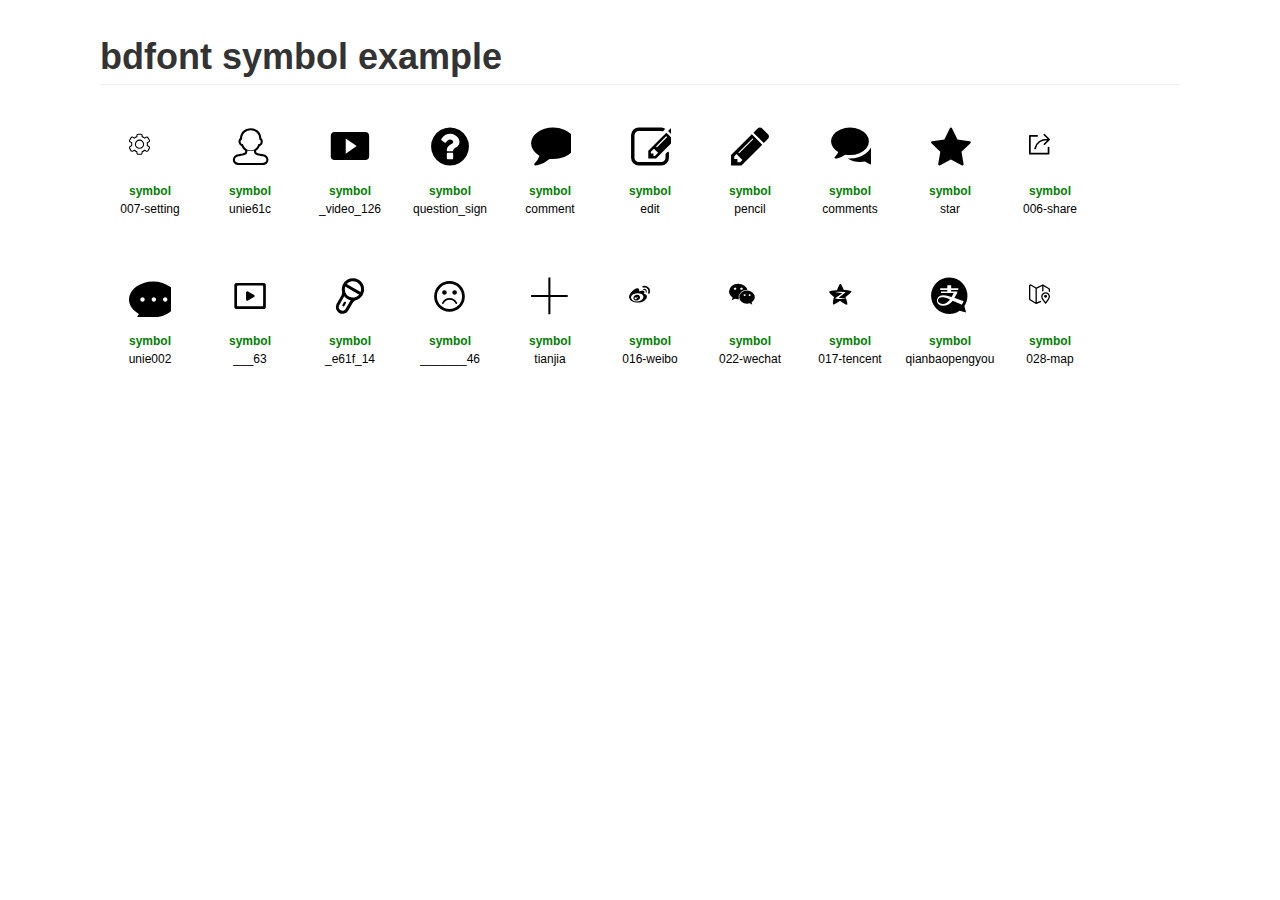
<file: bdfont/example-symbol.html>
<!DOCTYPE html>
<html lang="en">
<head>
    <meta charset="UTF-8">
    <title>symbol example</title>
    <link rel="stylesheet" href="./page.css">
    <style>
        .iconfont-list .icon {
            width: 42px;
            height: 42px;
            transform: scale(1);
            -webkit-transition: transform .25s ease-out 0s;
            transition: transform .25s ease-out 0s;
        }
        .iconfont-list .icon:hover {
            transform: scale(1.5);
        }
    </style>
</head>
<body>

<svg style="position: absolute; width: 0; height: 0;" width="0" height="0" version="1.1" xmlns="http://www.w3.org/2000/svg" xmlns:xlink="http://www.w3.org/1999/xlink"><defs><symbol id="007-setting" viewBox="0 -212 1024 1024"><path d="M288 512 q19 0 32 -13 q13 -13 13 -32 l0 -19 q26 -11 49 -29 l30 18 q11 6 23 6 q12 0 23 -6 q10 -6 16 -17 l32 -56 q9 -17 5 -35 q-5 -17 -21 -27 l-31 -18 q2 -29 0 -56 l31 -18 q16 -10 21 -28 q4 -17 -5 -34 l-32 -56 q-6 -11 -16 -17 q-11 -6 -23 -6 q-12 0 -23 6 l-30 18 q-23 -18 -49 -29 l0 -19 q0 -19 -13 -32 q-13 -13 -32 -13 l-64 0 q-19 0 -32 13 q-13 13 -13 32 l0 19 q-26 11 -49 29 l-30 -18 q-11 -6 -23 -6 q-12 0 -22 6 q-11 6 -17 17 l-32 56 q-9 17 -4 34 q4 18 20 28 l31 18 q-1 26 0 56 l-31 18 q-16 10 -20 27 q-5 18 4 35 l32 56 q6 11 17 17 q10 6 22 6 q12 0 23 -6 l30 -18 q23 18 49 29 l0 19 q0 19 13 32 q13 13 32 13 l64 0 l0 0 ZM131 391 q-3 0 -6 1 l-38 22 q-7 4 -14 2 q-8 -2 -12 -9 l-33 -56 q-4 -7 -2 -15 q2 -7 9 -12 l38 -21 q7 -5 6 -12 q-2 -39 0 -70 q1 -7 -6 -12 l-38 -21 q-7 -5 -9 -13 q-2 -7 2 -14 l33 -56 q4 -7 12 -9 q7 -2 14 2 l38 22 q8 4 15 -2 q26 -22 56 -33 q8 -3 9 -12 l0 -28 q0 -8 6 -14 q5 -5 13 -5 l64 0 q8 0 14 5 q5 6 5 14 l0 28 q1 9 9 12 q30 11 56 33 q7 6 15 2 l38 -22 q7 -4 15 -2 q7 2 11 9 l33 56 q4 7 2 14 q-2 8 -9 13 l-38 21 q-7 5 -6 13 q1 15 1 33 q0 18 -1 36 q-1 7 6 12 l38 21 q7 5 9 12 q2 8 -2 15 l-33 56 q-4 7 -11 9 q-8 2 -15 -2 l-38 -22 q-8 -4 -15 2 q-26 22 -56 33 q-8 3 -9 12 l0 28 q0 8 -5 13 q-6 6 -14 6 l-64 0 q-8 0 -13 -6 q-6 -5 -6 -13 l0 -28 q-1 -9 -9 -12 q-30 -11 -56 -33 q-4 -3 -9 -3 l0 0 ZM256 369 q48 -1 80 -33 q32 -32 33 -80 q-1 -48 -33 -80 q-32 -32 -80 -33 q-48 1 -80 33 q-32 32 -33 80 q1 48 33 80 q32 32 80 33 l0 0 ZM256 169 q37 1 62 25 q24 25 24 62 q0 37 -24 61 q-25 25 -62 25 q-37 0 -61 -25 q-25 -24 -25 -61 q0 -37 25 -62 q24 -24 61 -25 l0 0 Z"></path></symbol><symbol id="unie61c" viewBox="0 -212 1024 1024"><path d="M922 543 q40 38 40 95 q0 61 -44 97 q-20 15 -45 23 q-12 3 -24 5 q-12 2 -25 2 l-592 0 q-13 0 -25 -2 q-13 -2 -24 -5 q-6 -2 -12 -5 q-6 -2 -12 -5 q-6 -3 -11 -7 l-10 -6 q-45 -36 -45 -96 q0 -58 41 -96 q34 -33 89 -42 q3 -1 7 -2 l6 0 l8 -2 q59 -10 89 -17 q16 -4 29 -9 q12 -4 17 -6 q4 -2 6 -4 q7 -11 12 -41 l-3 -3 q-59 -41 -93 -117 q-7 -2 -13 -5 q-7 -5 -14 -11 q-7 -5 -13 -12 q-22 -26 -27 -62 q-2 -10 -2 -19 q0 -34 16 -59 q4 -6 9 -12 q4 -5 10 -9 q1 -19 5 -37 q3 -18 8 -34 q5 -16 12 -31 q23 -51 67 -85 q29 -23 64 -36 q35 -13 59 -17 q23 -3 46 -3 q98 0 169 56 l10 8 l10 10 q5 5 9 10 l10 10 l8 10 q3 6 7 12 q4 6 7 12 q3 6 6 13 q21 45 25 102 q11 9 18 21 q16 25 16 58 l0 10 q0 5 -1 10 q-3 18 -10 33 q-7 16 -17 29 q-6 7 -13 12 q-7 6 -14 11 q-7 3 -14 5 q-33 76 -92 117 q-1 1 -2 1 l-2 2 l2 12 l3 10 q1 4 3 8 q1 4 2 6 q1 3 2 5 q13 9 53 19 q29 7 88 17 q15 2 22 4 q55 9 89 42 l0 0 ZM629 378 q1 -1 2 -1 l1 -1 q26 -19 47 -47 q21 -28 34 -64 l5 -11 l12 -1 q7 0 13 -3 q3 -2 7 -5 q3 -2 6 -6 l6 -8 q2 -4 4 -9 q2 -4 4 -9 q1 -5 1 -10 q1 -3 1 -6 l0 -6 q0 -19 -8 -32 q-5 -9 -14 -12 l-11 -5 l-1 -12 q-1 -57 -20 -100 q-19 -39 -53 -66 q-33 -26 -69 -36 q-37 -9 -68 -9 q-80 0 -137 45 q-34 27 -53 66 q-20 43 -21 100 l0 12 l-11 5 q-4 1 -8 4 q-4 4 -6 8 q-8 13 -9 32 q0 5 1 12 q4 21 16 36 q6 7 13 11 l6 2 q3 1 7 1 l12 1 l4 11 q28 73 81 111 l4 2 l1 1 q1 1 2 1 l1 1 q2 1 3 1 q0 1 1 1 l3 2 l2 0 q0 1 1 1 q0 1 1 1 q1 1 3 1 q2 1 3 2 q3 1 4 2 q34 15 76 15 q19 0 38 -4 q19 -3 37 -11 l4 -2 q1 0 3 -1 q1 0 1 -1 q1 0 3 -1 q1 0 1 -1 q1 0 2 -1 l1 -1 q1 0 2 -1 l2 0 l3 -3 q1 0 3 -1 l1 -1 l0 0 ZM911 639 q0 -24 -11 -43 q-11 -18 -30 -29 q-20 -11 -46 -16 q-6 -1 -21 -4 q-16 -2 -27 -4 q-12 -2 -29 -6 q-17 -3 -30 -6 q-13 -3 -28 -8 q-15 -4 -26 -9 q-11 -4 -20 -10 q-9 -5 -13 -11 q-18 -25 -25 -85 q-35 14 -77 14 q-42 0 -77 -14 q-2 11 -3 22 q-2 11 -5 23 q-3 12 -7 22 q-5 10 -10 18 q-4 5 -11 10 q-8 5 -18 9 q-10 5 -21 9 q-11 4 -24 7 q-14 3 -26 6 q-12 3 -27 5 l-25 5 q-10 2 -23 4 q-13 2 -19 3 q-40 7 -64 29 q-24 23 -24 58 q0 36 25 55 q25 20 63 20 l592 0 q38 0 63 -20 q24 -19 24 -54 l0 0 Z"></path></symbol><symbol id="_video_126" viewBox="0 -212 1024 1024"><path d="M890 -39 q38 1 63 25 q25 25 26 63 l0 504 q-1 37 -26 62 q-25 25 -63 26 l-758 0 q-38 -1 -63 -26 q-25 -24 -26 -62 l0 -504 q1 -38 26 -63 q25 -24 63 -25 l758 0 l0 0 ZM408 486 l266 -184 l-266 -184 l0 368 l0 0 Z"></path></symbol><symbol id="question_sign" viewBox="0 -212 1024 1024"><path d="M589 601 q0 8 -5 14 q-6 5 -14 5 l-116 0 q-8 0 -14 -5 q-5 -6 -5 -14 l0 -116 q0 -8 5 -14 q6 -5 14 -5 l116 0 q8 0 14 5 q5 6 5 14 l0 116 l0 0 ZM743 196 q0 27 -7 49 q-8 22 -17 36 q-10 15 -27 29 q-18 15 -28 21 q-10 7 -29 18 q-20 11 -33 29 q-13 19 -13 30 q0 9 -5 14 q-6 5 -14 5 l-116 0 q-8 0 -14 -5 q-5 -5 -5 -14 l0 -21 q0 -41 32 -76 q31 -35 69 -52 q29 -13 41 -27 q12 -14 12 -37 q0 -20 -22 -35 q-23 -16 -52 -16 q-31 0 -52 15 q-20 14 -51 55 q-6 7 -15 7 q-8 0 -12 -3 l-79 -61 q-14 -10 -5 -25 q77 -128 223 -128 q52 0 102 25 q50 24 84 69 q33 46 33 98 l0 0 ZM912 80 q-62 -106 -168 -168 q-106 -62 -232 -62 q-126 0 -232 62 q-106 62 -168 168 q-62 106 -62 232 q0 126 62 232 q62 106 168 168 q106 62 232 62 q126 0 232 -62 q106 -62 168 -168 q62 -106 62 -232 q0 -126 -62 -232 l0 0 Z"></path></symbol><symbol id="comment" viewBox="0 -212 1024 1024"><path d="M1055 41.88 q-73 -88 -196 -140 q-124 -51 -271 -51 q-109 0 -209 30 q-100 31 -172 82 q-72 52 -114 123 q-43 71 -43 150 q0 90 55 168 q54 79 148 132 q-7 25 -16 46 q-9 22 -16 36 q-7 13 -19 30 q-13 17 -19 24 q-6 7 -21 22 q-14 17 -18 22 q-1 1 -5 5 q-4 4 -4 5 q-1 1 -4 5 q-3 5 -2 6 q0 1 -1 6 q-2 5 0 7 q2 12 10 18 q8 7 18 6 q39 -5 69 -13 q157 -41 276 -146 q45 5 87 5 q147 0 271 -52 q123 -51 196 -140 q72 -88 72 -192 q0 -105 -72 -194 l0 0 Z"></path></symbol><symbol id="edit" viewBox="0 -212 1024 1024"><path d="M633 543 l-37 0 l0 -63 l-63 0 l0 -37 l76 -76 l100 100 l-76 76 l0 0 ZM921 92 l-230 230 q-11 11 -21 0 q-11 -10 0 -21 l230 -230 q11 -11 22 -1 q10 11 -1 22 l0 0 ZM974 460 q0 -13 -13 -19 q-13 -5 -23 5 l-42 42 q-6 6 -6 14 l0 83 q0 43 -31 74 q-31 31 -74 31 l-546 0 q-43 0 -74 -31 q-31 -31 -31 -74 l0 -546 q0 -43 31 -74 q31 -31 74 -31 l546 0 q14 0 30 4 q11 4 21 -5 l32 -32 q8 -8 6 -20 q-2 -10 -12 -15 q-36 -16 -77 -16 l-546 0 q-78 0 -133 55 q-56 56 -56 134 l0 546 q0 78 56 133 q55 56 133 56 l546 0 q78 0 134 -56 q55 -55 55 -133 l0 -125 l0 0 ZM911 -24 l-441 441 l0 189 l189 0 l441 -441 l-189 -189 l0 0 ZM1202 63 q19 -19 19 -45 q0 -26 -19 -45 l-99 -99 q-19 -19 -45 -19 q-26 0 -45 19 l-60 60 l189 189 l60 -60 l0 0 Z"></path></symbol><symbol id="pencil" viewBox="0 -212 1024 1024"><path d="M271 696 l-65 0 l0 -78 l-78 0 l0 -65 l56 -56 l143 143 l-56 56 l0 0 ZM590 130 q0 6 -4 10 l-330 331 q-5 4 -11 4 q-13 0 -13 -13 q0 -6 4 -11 l331 -330 q4 -4 10 -4 q13 0 13 13 l0 0 ZM557 13 l-507 507 l0 254 l254 0 l507 -507 l-254 -254 l0 0 ZM974 71 q0 -31 -23 -55 l-143 -143 q-23 -23 -55 -23 q-33 0 -55 23 l-102 101 l254 254 l101 -102 q23 -22 23 -55 l0 0 Z"></path></symbol><symbol id="comments" viewBox="0 -212 1024 1024"><path d="M912 17.86 q-62 -78 -168 -123 q-107 -44 -232 -44 q-126 0 -232 44 q-107 45 -168 123 q-62 77 -62 168 q0 78 47 147 q46 69 127 116 q-6 16 -13 29 q-7 13 -16 25 q-10 13 -15 19 q-5 7 -17 20 q-12 12 -15 16 l-3 3 q-2 2 -3 3 q-1 1 -2 3 q-2 3 -3 4 q0 2 -1 4 q-1 2 -1 4 q-1 1 -1 3 q0 3 1 5 q1 9 7 14 q6 5 14 5 l2 0 q32 -5 56 -10 q101 -27 182 -84 q59 10 116 10 q125 0 232 -45 q106 -45 168 -122 q61 -77 61 -169 q0 -91 -61 -168 l0 0 ZM1225 353.86 q0 -80 -49 -151 q-49 -70 -134 -116 q15 49 15 99 q0 88 -44 167 q-44 79 -126 139 q-76 55 -173 85 q-97 29 -202 29 q-20 0 -58 -3 q132 87 309 87 q57 0 116 -10 q81 57 182 83 q24 6 57 11 q7 1 14 -5 q7 -5 9 -14 q0 -2 0 -5 l0 -4 l-1 -4 q-1 -2 -2 -3 l-2 -4 q-2 -2 -3 -3 q-1 -1 -3 -3 l-3 -3 q-3 -4 -15 -16 q-11 -13 -17 -20 q-5 -7 -14 -19 q-10 -12 -17 -25 q-7 -13 -13 -29 q81 -47 128 -116 q46 -68 46 -147 l0 0 Z"></path></symbol><symbol id="star" viewBox="0 -212 1024 1024"><path d="M1019 208 q0 -21 -33 -26 l-292 -43 l-131 -265 q-11 -24 -29 -24 q-17 0 -28 24 l-131 265 l-292 43 q-33 5 -33 26 q0 13 15 28 l211 206 l-50 292 q-1 8 -1 11 q0 12 7 21 q5 8 18 8 q10 0 23 -7 l261 -137 l262 137 q12 7 23 7 q12 0 18 -8 q6 -9 6 -21 q0 -7 -1 -11 l-50 -292 l212 -206 q15 -15 15 -28 l0 0 Z"></path></symbol><symbol id="006-share" viewBox="0 -212 1024 1024"><path d="M491 162 q9 0 15 -6 q6 -6 6 -15 q0 -8 -6 -14 l-116 -116 q-7 -7 -15 -7 q-8 0 -14 6 q-7 7 -7 15 q0 8 6 15 l117 116 q6 6 14 6 l0 0 ZM375 278 q8 0 15 -6 l116 -116 q6 -6 6 -15 q0 -8 -6 -14 q-6 -6 -14 -6 q-9 0 -15 6 l-117 116 q-6 6 -6 14 q0 9 7 15 q6 6 14 6 l0 0 ZM149 381 q8 0 14 -5 q5 -4 7 -11 q26 -109 104 -160 q78 -50 210 -43 q8 0 15 -6 q6 -5 7 -14 q0 -8 -6 -15 q-6 -6 -14 -6 q-295 -14 -357 234 q-2 9 3 16 q4 7 12 9 q3 1 5 1 l0 0 ZM198 75 q9 0 15 -6 q6 -5 6 -14 q0 -9 -6 -15 q-6 -6 -15 -6 l-177 0 q-9 0 -15 6 q-6 6 -6 15 q0 9 6 14 q6 6 15 6 l177 0 l0 0 ZM21 505 q9 -1 15 -7 q5 -5 6 -14 l0 -429 q-1 -9 -6 -15 q-6 -6 -15 -6 q-9 0 -15 6 q-6 6 -6 15 l0 429 q0 9 6 14 q6 6 15 7 l0 0 ZM477 508 q9 -1 15 -7 q6 -5 6 -14 q0 -9 -6 -15 q-6 -6 -15 -6 l-456 0 q-9 0 -15 6 q-6 6 -6 15 q0 9 6 14 q6 6 15 7 l456 0 l0 0 ZM477 505 q9 -1 15 -7 q6 -5 6 -14 l0 -147 q0 -8 -6 -14 q-6 -6 -15 -6 q-9 0 -15 6 q-6 6 -6 14 l0 147 q0 9 6 14 q6 6 15 7 l0 0 Z"></path></symbol><symbol id="unie002" viewBox="0 -212 1024 1024"><path d="M587 -53 q122 0 229 34 q106 35 186 94 q80 59 126 138 q46 80 46 171 q0 90 -46 169 q-46 80 -126 139 q-80 60 -186 94 q-107 35 -229 35 q-27 0 -54 -2 q-27 -2 -53 -6 q-1 1 -56 22 q-56 21 -122 46 q-67 26 -122 47 l-55 21 l18 -33 q18 -33 40 -73 q21 -39 40 -73 l18 -33 q-55 -30 -99 -69 q-45 -38 -76 -83 q-32 -45 -49 -96 q-17 -51 -17 -105 q0 -91 46 -171 q46 -79 126 -138 q80 -59 187 -94 q106 -34 228 -34 l0 0 ZM328 440 q23 0 39 -16 q16 -16 16 -38 q0 -23 -16 -39 q-16 -16 -39 -16 q-22 0 -38 16 q-16 16 -16 39 q0 22 16 38 q16 16 38 16 l0 0 ZM607 440 q22 0 38 -16 q16 -16 16 -38 q0 -23 -16 -39 q-16 -16 -38 -16 q-23 0 -39 16 q-16 16 -16 39 q0 22 16 38 q16 16 39 16 l0 0 ZM882 440 q23 0 39 -16 q16 -16 16 -38 q0 -23 -16 -39 q-16 -16 -39 -16 q-22 0 -38 16 q-16 16 -16 39 q0 22 16 38 q16 16 38 16 l0 0 Z"></path></symbol><symbol id="___63" viewBox="0 -212 1024 1024"><path d="M847 -19 q22 1 36 15 q14 14 15 36 l0 534 q-1 22 -15 36 q-14 14 -36 15 l-666 0 q-22 -1 -36 -15 q-14 -14 -15 -36 l0 -534 q1 -22 15 -36 q14 -14 36 -15 l666 0 l0 0 ZM832 525 l1 -453 q0 -11 -7 -19 q-8 -7 -19 -7 l-585 0 q-11 0 -18 7 q-8 8 -8 19 l-1 453 q0 11 8 18 q7 8 18 8 l585 0 q11 0 19 -8 q7 -7 7 -18 l0 0 ZM606 272 q8 3 13 10 q5 8 5 17 q-1 19 -15 27 l-147 86 q-7 5 -16 5 q-13 0 -22 -9 q-9 -9 -9 -22 l0 -170 q0 -13 9 -22 q9 -9 22 -9 q9 0 17 5 l72 41 l71 41 l0 0 Z"></path></symbol><symbol id="_e61f_14" viewBox="0 -212 1024 1024"><path d="M821 274.66 q55 -102 28 -207 q-28 -105 -127 -165 q-102 -55 -207 -27 q-106 28 -166 127 q-25 45 -33 92 q-8 48 1 95 l1 1 q5 25 1 51 q-5 26 -19 50 l-113 196 q-33 61 -16 124 q17 64 76 100 q59 32 121 17 q62 -15 99 -71 l109 -190 q14 -23 34 -40 q19 -17 42 -25 q53 -14 97 -46 q43 -32 72 -82 l0 0 ZM249 523.66 q-32 56 39 -68 q70 -123 83 -147 q31 39 76 65 q39 22 80 31 l-87 152 q-61 106 -34 58 q-20 33 -55 42 q-35 9 -69 -9 q-33 -20 -42 -55 q-9 -35 9 -69 l0 0 ZM484 311.66 q-64 -39 -88 -105 q-24 -66 -1 -136 l342 198 q-49 55 -118 67 q-69 12 -135 -24 l0 0 ZM684 -35.34 q64 39 88 105 q24 66 0 135 l-341 -197 q49 -55 118 -67 q69 -12 135 24 l0 0 ZM375 541.66 l36 -63 q6 -10 3 -21 q-3 -10 -13 -16 q-10 -6 -20 -3 q-11 3 -17 13 l-36 63 q-6 10 -3 20 q3 11 13 17 q10 6 21 3 q10 -3 16 -13 l0 0 Z"></path></symbol><symbol id="_______46" viewBox="0 -212 1024 1024"><path d="M499 -64 q160 4 266 110 q105 106 109 265 q-4 159 -110 265 q-106 106 -265 110 q-159 -4 -265 -110 q-106 -106 -110 -265 q4 -159 110 -265 q106 -106 265 -110 l0 0 ZM499 618 q131 -3 218 -90 q86 -86 89 -217 q-3 -131 -89 -218 q-87 -86 -218 -89 q-131 3 -217 89 q-87 87 -90 218 q3 131 90 217 q86 87 217 90 l0 0 ZM321 213 q1 -24 17 -40 q15 -15 39 -15 q23 0 39 15 q15 16 15 40 q0 24 -15 39 q-16 16 -39 16 q-24 0 -39 -16 q-16 -15 -17 -39 l0 0 ZM569 213 q1 -24 17 -40 q15 -15 39 -15 q24 0 40 15 q15 16 15 40 q0 24 -15 39 q-16 16 -40 16 q-24 0 -39 -16 q-16 -15 -17 -39 l0 0 ZM685 463 q2 4 2 10 q0 9 -6 15 q-6 6 -15 6 q-13 -1 -19 -13 q-20 -41 -58 -66 q-38 -24 -87 -24 q-49 0 -87 24 q-38 25 -58 66 q-6 11 -19 12 q-9 0 -15 -6 q-6 -6 -6 -15 q0 -5 2 -9 q26 -52 74 -83 q48 -31 109 -31 q61 0 109 31 q48 31 74 83 l0 0 Z"></path></symbol><symbol id="tianjia" viewBox="0 -212 1024 1024"><path d="M522 273 l422 0 l0 49 l-422 0 l0 423 l-50 0 l0 -423 l-422 0 l0 -49 l422 0 l0 -423 l50 0 l0 423 l0 0 Z"></path></symbol><symbol id="016-weibo" viewBox="0 -212 1024 1024"><path d="M379 250.39 q20 2 45 27 q25 25 3 79 q-29 56 -97 82 q-69 26 -136 21 q-63 -3 -122 -31 q-60 -28 -72 -99 q-1 -1 3 -29 q4 -28 34 -72 q2 -5 40 -46 q38 -41 93 -64 q52 -16 67 2 q15 18 13 39 q-4 16 -3 23 q0 7 19 1 q3 -2 39 -12 q35 -10 60 9 q16 19 11 36 q-5 18 -6 19 q-2 1 -3 6 q-2 5 12 9 l0 0 ZM201 432.39 q64 -5 107 -37 q43 -32 44 -76 q-1 -42 -44 -66 q-43 -23 -107 -20 q-65 4 -107 33 q-43 29 -45 72 q2 43 45 69 q42 27 107 25 l0 0 ZM184 270.39 q62 -3 78 35 q16 39 -4 69 q-20 25 -54 33 q-34 8 -72 -11 q-17 -10 -20 -23 q-3 -13 -3 -15 q-3 -4 6 -40 q9 -36 69 -48 l0 0 ZM163 381.39 q12 -2 20 -10 q8 -7 8 -18 q0 -10 -8 -16 q-8 -6 -21 -5 q-13 1 -20 9 q-8 9 -7 19 q0 10 8 16 q8 6 20 5 l0 0 ZM212 338.39 q9 -7 5 -16 q-5 -8 -16 -1 q-4 3 -5 7 q-1 5 2 9 q5 7 14 1 l0 0 ZM420 216.39 q-6 0 -9 -4 q-4 -4 -5 -10 q3 -4 0 -29 q-4 -25 -48 -19 q-6 -1 -10 -5 q-4 -3 -4 -9 q0 -6 4 -10 q4 -4 10 -4 q6 -4 42 3 q36 8 34 74 q-3 12 -14 13 l0 0 ZM410 55.39 q44 9 80 50 q35 42 14 125 q-2 11 -7 13 q-6 3 -13 3 q-8 0 -13 -6 q-6 -5 -6 -13 q0 -8 1 -14 l2 -6 q2 -3 4 -21 q2 -17 -10 -46 q-26 -37 -58 -45 q-33 -8 -42 -4 q-6 2 -11 3 l-7 2 q-8 -1 -14 -7 q-6 -5 -6 -14 q1 -14 15 -19 l2 -1 q7 -1 27 -3 q19 -1 42 3 l0 0 Z"></path></symbol><symbol id="022-wechat" viewBox="0 -212 1024 1024"><path d="M426 155 q-82 2 -135 51 q-53 50 -55 125 q1 24 7 47 l-21 0 q-20 0 -38 -3 l-39 -8 l-78 39 l22 -67 q-42 -29 -65 -67 q-24 -37 -24 -83 q2 -81 65 -134 q63 -53 157 -55 q84 1 147 44 q62 44 78 112 q-11 -1 -21 -1 l0 0 ZM306 95 q-13 0 -23 7 q-10 8 -10 20 q0 13 10 20 q10 8 23 8 q13 0 21 -8 q7 -7 7 -20 q0 -12 -7 -20 q-8 -7 -21 -7 l0 0 ZM150 150 q13 0 21 -8 q7 -7 7 -20 q0 -12 -7 -20 q-8 -7 -21 -7 q-13 0 -23 7 q-10 8 -10 20 q0 13 10 20 q10 8 23 8 l0 0 ZM629 328 q-1 38 -22 70 q-22 33 -56 58 l16 56 l-61 -33 q-33 9 -66 11 q-82 -2 -135 -48 q-53 -45 -55 -114 q2 -68 55 -114 q53 -45 135 -47 q77 2 132 47 q54 46 57 114 l0 0 ZM378 300 q13 0 21 -7 q7 -6 7 -15 q0 -8 -7 -15 q-8 -7 -21 -7 q-8 0 -15 7 q-7 7 -7 15 q0 9 7 15 q7 7 15 7 l0 0 ZM501 300 q12 0 20 -7 q7 -6 7 -15 q0 -8 -7 -15 q-8 -7 -20 -7 q-9 0 -15 7 q-7 7 -7 15 q0 9 7 15 q6 7 15 7 l0 0 Z"></path></symbol><symbol id="017-tencent" viewBox="0 -212 1024 1024"><path d="M549 185.51 q-1 20 -68 76 q-67 56 -78 63 q5 11 29 90 q24 79 14 97 q-34 5 -102 -41 q-68 -46 -76 -53 q-8 7 -72 50 q-64 44 -88 43 q-22 -23 -6 -100 q15 -76 19 -86 q-8 -6 -63 -56 q-55 -49 -58 -74 q17 -19 101 -27 q83 -8 95 -8 q2 -9 30 -77 q27 -67 49 -81 q23 5 52 71 q29 67 32 77 q11 1 91 12 q79 12 99 24 l0 0 ZM324 231.51 q-10 8 -87 62 q-78 54 -91 70 q95 14 206 12 q110 -2 120 -4 q-5 0 -77 -7 q-73 -6 -157 -21 q9 -14 84 -70 q75 -56 84 -68 q-118 -17 -191 -10 q-74 8 -77 10 l186 26 l0 0 Z"></path></symbol><symbol id="qianbaopengyou" viewBox="0 -212 1024 1024"><path d="M314 329.83 l0 0 l0 0 q49 -5 98 11 q48 15 102 43 q-38 50 -85 79 q-47 30 -96 30 q-84 -4 -108 -50 q-24 -46 17 -86 q0 0 0 0 q0 0 0 0 q20 -15 39 -21 q19 -5 33 -6 l0 0 ZM505 -148.17 l0 0 l0 0 q189 10 311 138 q122 129 121 317 q-2 66 -21 125 q-20 59 -54 110 l42 160 l-157 -43 l0 0 q-56 40 -123 61 q-68 21 -142 19 q-188 -10 -310 -138 q-122 -128 -122 -317 q10 -188 138 -310 q129 -122 317 -122 l0 0 ZM800 514.83 l0 0 l0 0 q28 -42 45 -90 q-9 -2 -35 -11 q-26 -8 -77 -27 q-20 -7 -51 -20 q-31 -13 -64 -26 q22 -33 46 -72 q24 -38 31 -80 q-10 1 -77 0 q-67 0 -77 0 l0 -38 l173 0 l0 -38 l-173 0 l0 -76 l-95 0 l0 76 l-173 0 l0 38 l173 0 l0 38 l-154 0 l0 38 l307 0 l0 0 q-8 27 -22 51 q-13 24 -26 47 q-70 -24 -136 -37 q-66 -13 -113 -3 q-30 8 -49 20 q-19 11 -30 25 q-32 43 -30 75 q1 32 3 34 q0 -1 0 -1 q6 40 47 69 q41 30 104 31 q64 0 125 -31 q60 -31 108 -89 q35 17 95 43 q60 27 125 54 l0 0 Z"></path></symbol><symbol id="028-map" viewBox="0 -212 1024 1024"><path d="M404 242 q-32 1 -53 22 q-22 22 -23 54 q1 21 24 57 q23 37 52 72 q29 -35 52 -72 q23 -36 24 -57 q-1 -32 -22 -54 q-22 -21 -54 -22 l0 0 ZM404 210 q46 1 77 31 q30 31 31 77 q-7 50 -54 111 q-47 62 -54 67 q-7 -5 -54 -67 q-47 -61 -54 -111 q1 -46 32 -77 q30 -30 76 -31 l0 0 ZM441 308 q0 -16 -10 -27 q-11 -10 -27 -10 q-16 0 -26 10 q-11 11 -11 26 q0 16 11 26 q10 11 26 11 q16 0 27 -11 q10 -10 10 -25 l0 0 ZM191 455 l92 -37 q7 13 17 27 l-118 50 q-4 2 -7 2 q-3 0 -6 -1 l-133 -81 q-7 -3 -20 -13 q-14 -9 -16 -27 l0 -318 q0 -18 13 -30 q12 -11 30 -12 q4 0 8 3 l125 75 l154 -76 l5 -1 l7 0 l3 2 l130 78 q11 5 24 14 q12 10 13 27 l0 70 q-7 -6 -16 -12 q-9 -6 -16 -10 l0 -39 q-1 -9 -9 -15 q-8 -5 -10 -6 l-108 -65 l1 117 q-17 7 -33 16 l0 -136 l-130 64 l0 334 l0 0 ZM159 452 l0 -332 l-113 -68 q-5 -2 -9 0 q-5 2 -5 5 l0 310 q1 8 7 13 q6 5 9 6 l56 33 q48 29 55 33 l0 0 Z"></path></symbol></defs></svg>
    <div class="main">
        <h1>bdfont symbol example</h1>
        <ul class="iconfont-list">
            
            <li>
                <svg class="icon"><use xlink:href="#007-setting"/></svg>
                <div class="code">symbol</div>
                <div class="name">007-setting</div>
            </li>
            
            <li>
                <svg class="icon"><use xlink:href="#unie61c"/></svg>
                <div class="code">symbol</div>
                <div class="name">unie61c</div>
            </li>
            
            <li>
                <svg class="icon"><use xlink:href="#_video_126"/></svg>
                <div class="code">symbol</div>
                <div class="name">_video_126</div>
            </li>
            
            <li>
                <svg class="icon"><use xlink:href="#question_sign"/></svg>
                <div class="code">symbol</div>
                <div class="name">question_sign</div>
            </li>
            
            <li>
                <svg class="icon"><use xlink:href="#comment"/></svg>
                <div class="code">symbol</div>
                <div class="name">comment</div>
            </li>
            
            <li>
                <svg class="icon"><use xlink:href="#edit"/></svg>
                <div class="code">symbol</div>
                <div class="name">edit</div>
            </li>
            
            <li>
                <svg class="icon"><use xlink:href="#pencil"/></svg>
                <div class="code">symbol</div>
                <div class="name">pencil</div>
            </li>
            
            <li>
                <svg class="icon"><use xlink:href="#comments"/></svg>
                <div class="code">symbol</div>
                <div class="name">comments</div>
            </li>
            
            <li>
                <svg class="icon"><use xlink:href="#star"/></svg>
                <div class="code">symbol</div>
                <div class="name">star</div>
            </li>
            
            <li>
                <svg class="icon"><use xlink:href="#006-share"/></svg>
                <div class="code">symbol</div>
                <div class="name">006-share</div>
            </li>
            
            <li>
                <svg class="icon"><use xlink:href="#unie002"/></svg>
                <div class="code">symbol</div>
                <div class="name">unie002</div>
            </li>
            
            <li>
                <svg class="icon"><use xlink:href="#___63"/></svg>
                <div class="code">symbol</div>
                <div class="name">___63</div>
            </li>
            
            <li>
                <svg class="icon"><use xlink:href="#_e61f_14"/></svg>
                <div class="code">symbol</div>
                <div class="name">_e61f_14</div>
            </li>
            
            <li>
                <svg class="icon"><use xlink:href="#_______46"/></svg>
                <div class="code">symbol</div>
                <div class="name">_______46</div>
            </li>
            
            <li>
                <svg class="icon"><use xlink:href="#tianjia"/></svg>
                <div class="code">symbol</div>
                <div class="name">tianjia</div>
            </li>
            
            <li>
                <svg class="icon"><use xlink:href="#016-weibo"/></svg>
                <div class="code">symbol</div>
                <div class="name">016-weibo</div>
            </li>
            
            <li>
                <svg class="icon"><use xlink:href="#022-wechat"/></svg>
                <div class="code">symbol</div>
                <div class="name">022-wechat</div>
            </li>
            
            <li>
                <svg class="icon"><use xlink:href="#017-tencent"/></svg>
                <div class="code">symbol</div>
                <div class="name">017-tencent</div>
            </li>
            
            <li>
                <svg class="icon"><use xlink:href="#qianbaopengyou"/></svg>
                <div class="code">symbol</div>
                <div class="name">qianbaopengyou</div>
            </li>
            
            <li>
                <svg class="icon"><use xlink:href="#028-map"/></svg>
                <div class="code">symbol</div>
                <div class="name">028-map</div>
            </li>
            
        </ul>
    </div>
</body>
</html>
</file>
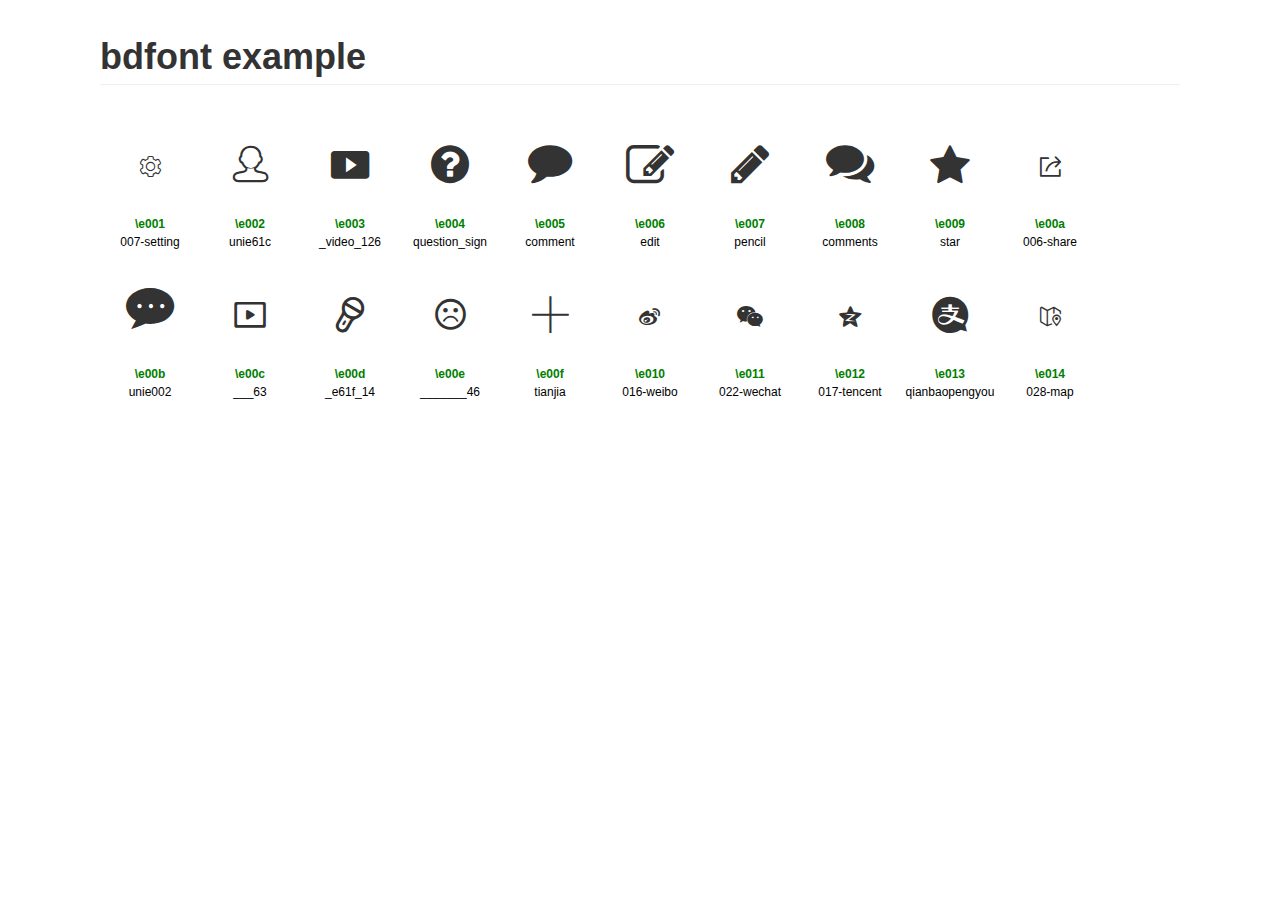
<file: bdfont/example.html>
<!DOCTYPE html>
<html lang="en">
<head>
    <meta charset="UTF-8">
    <title>icon example</title>
    <link rel="stylesheet" href="./page.css">
    <link rel="stylesheet" href="./icon.css">
</head>
<body>
    <div class="main">
        <h1>bdfont example</h1>
        <ul class="iconfont-list">
            
            <li>
            <i class="icon icon-007-setting"></i>
                <div class="code">\e001</div>
                <div class="name">007-setting</div>
            </li>
            
            <li>
            <i class="icon icon-unie61c"></i>
                <div class="code">\e002</div>
                <div class="name">unie61c</div>
            </li>
            
            <li>
            <i class="icon icon-_video_126"></i>
                <div class="code">\e003</div>
                <div class="name">_video_126</div>
            </li>
            
            <li>
            <i class="icon icon-question_sign"></i>
                <div class="code">\e004</div>
                <div class="name">question_sign</div>
            </li>
            
            <li>
            <i class="icon icon-comment"></i>
                <div class="code">\e005</div>
                <div class="name">comment</div>
            </li>
            
            <li>
            <i class="icon icon-edit"></i>
                <div class="code">\e006</div>
                <div class="name">edit</div>
            </li>
            
            <li>
            <i class="icon icon-pencil"></i>
                <div class="code">\e007</div>
                <div class="name">pencil</div>
            </li>
            
            <li>
            <i class="icon icon-comments"></i>
                <div class="code">\e008</div>
                <div class="name">comments</div>
            </li>
            
            <li>
            <i class="icon icon-star"></i>
                <div class="code">\e009</div>
                <div class="name">star</div>
            </li>
            
            <li>
            <i class="icon icon-006-share"></i>
                <div class="code">\e00a</div>
                <div class="name">006-share</div>
            </li>
            
            <li>
            <i class="icon icon-unie002"></i>
                <div class="code">\e00b</div>
                <div class="name">unie002</div>
            </li>
            
            <li>
            <i class="icon icon-___63"></i>
                <div class="code">\e00c</div>
                <div class="name">___63</div>
            </li>
            
            <li>
            <i class="icon icon-_e61f_14"></i>
                <div class="code">\e00d</div>
                <div class="name">_e61f_14</div>
            </li>
            
            <li>
            <i class="icon icon-_______46"></i>
                <div class="code">\e00e</div>
                <div class="name">_______46</div>
            </li>
            
            <li>
            <i class="icon icon-tianjia"></i>
                <div class="code">\e00f</div>
                <div class="name">tianjia</div>
            </li>
            
            <li>
            <i class="icon icon-016-weibo"></i>
                <div class="code">\e010</div>
                <div class="name">016-weibo</div>
            </li>
            
            <li>
            <i class="icon icon-022-wechat"></i>
                <div class="code">\e011</div>
                <div class="name">022-wechat</div>
            </li>
            
            <li>
            <i class="icon icon-017-tencent"></i>
                <div class="code">\e012</div>
                <div class="name">017-tencent</div>
            </li>
            
            <li>
            <i class="icon icon-qianbaopengyou"></i>
                <div class="code">\e013</div>
                <div class="name">qianbaopengyou</div>
            </li>
            
            <li>
            <i class="icon icon-028-map"></i>
                <div class="code">\e014</div>
                <div class="name">028-map</div>
            </li>
            
        </ul>
    </div>

</body>
</html>
</file>
<file: bdfont/page.css>
* {
  margin: 0;
  padding: 0;
  list-style: none;
}
blockquote,
body,
button,
dd,
dl,
dt,
fieldset,
form,
h1,
h2,
h3,
h4,
h5,
h6,
hr,
input,
legend,
li,
ol,
p,
pre,
td,
textarea,
th,
ul {
  margin: 0;
  padding: 0;
}
body,
button,
input,
select,
textarea {
  font: 12px/1.5 tahoma, arial, sans-serif;
}
h1,
h2,
h3,
h4,
h5,
h6 {
  font-size: 100%;
}
address,
cite,
dfn,
em,
var {
  font-style: normal;
}
code,
kbd,
pre,
samp {
  font-family: courier new, courier, monospace;
}
small {
  font-size: 12px;
}
ol,
ul {
  list-style: none;
}
a {
  text-decoration: none;
}
a:hover {
  text-decoration: underline;
}
legend {
  color: #000;
}
fieldset,
img {
  border: 0;
}
button,
input,
select,
textarea {
  font-size: 100%;
}
table {
  border-collapse: collapse;
  border-spacing: 0;
}
.main {
  padding: 30px 100px;
}
.main h1 {
  font-size: 36px;
  color: #333;
  text-align: left;
  margin-bottom: 30px;
  border-bottom: 1px solid #eee;
}
.helps {
  margin-top: 40px;
}
.helps pre {
  padding: 20px;
  margin: 10px 0;
  border: solid 1px #e7e1cd;
  background-color: #fffdef;
  overflow: auto;
}
.iconfont-list {
  overflow: hidden;
}
.iconfont-list li {
  float: left;
  width: 100px;
  height: 150px;
  text-align: center;
}
.iconfont-list .icon {
  font-size: 42px;
  line-height: 100px;
  margin: 10px 0;
  color: #333;
  font-style: normal;
  -webkit-transition: font-size 0.25s ease-out 0s;
  -moz-transition: font-size 0.25s ease-out 0s;
  transition: font-size 0.25s ease-out 0s;
}
.iconfont-list .icon:hover {
  font-size: 100px;
}
.iconfont-list .code {
  color: #008000;
  font-weight: bold;
}
</file>
<file: bdfont/icon.css>
/**
 * @file icon.css
 */

@font-face {
    font-family: "bdfont";
    src: url("bdfont.eot"); /* IE9 */
    src: url("bdfont.eot?#iefix") format("embedded-opentype"), /* IE6-IE8 */
    url("bdfont.woff") format("woff"), /* chrome、firefox */
    url("bdfont.ttf") format("truetype"), /* chrome、firefox、opera、Safari, Android, iOS 4.2+ */
    url("bdfont.svg#uxfonteditor") format("svg"); /* iOS 4.1- */
}


.icon {
    font-family: "bdfont" !important;
    speak: none;
    font-style: normal;
    font-weight: normal;
    font-variant: normal;
    text-transform: none;
    line-height: 1;
    -webkit-font-smoothing: antialiased;
    -moz-osx-font-smoothing: grayscale;
}


.icon-007-setting:before {
  content: "\e001";
}

.icon-unie61c:before {
  content: "\e002";
}

.icon-_video_126:before {
  content: "\e003";
}

.icon-question_sign:before {
  content: "\e004";
}

.icon-comment:before {
  content: "\e005";
}

.icon-edit:before {
  content: "\e006";
}

.icon-pencil:before {
  content: "\e007";
}

.icon-comments:before {
  content: "\e008";
}

.icon-star:before {
  content: "\e009";
}

.icon-006-share:before {
  content: "\e00a";
}

.icon-unie002:before {
  content: "\e00b";
}

.icon-___63:before {
  content: "\e00c";
}

.icon-_e61f_14:before {
  content: "\e00d";
}

.icon-_______46:before {
  content: "\e00e";
}

.icon-tianjia:before {
  content: "\e00f";
}

.icon-016-weibo:before {
  content: "\e010";
}

.icon-022-wechat:before {
  content: "\e011";
}

.icon-017-tencent:before {
  content: "\e012";
}

.icon-qianbaopengyou:before {
  content: "\e013";
}

.icon-028-map:before {
  content: "\e014";
}
</file>
